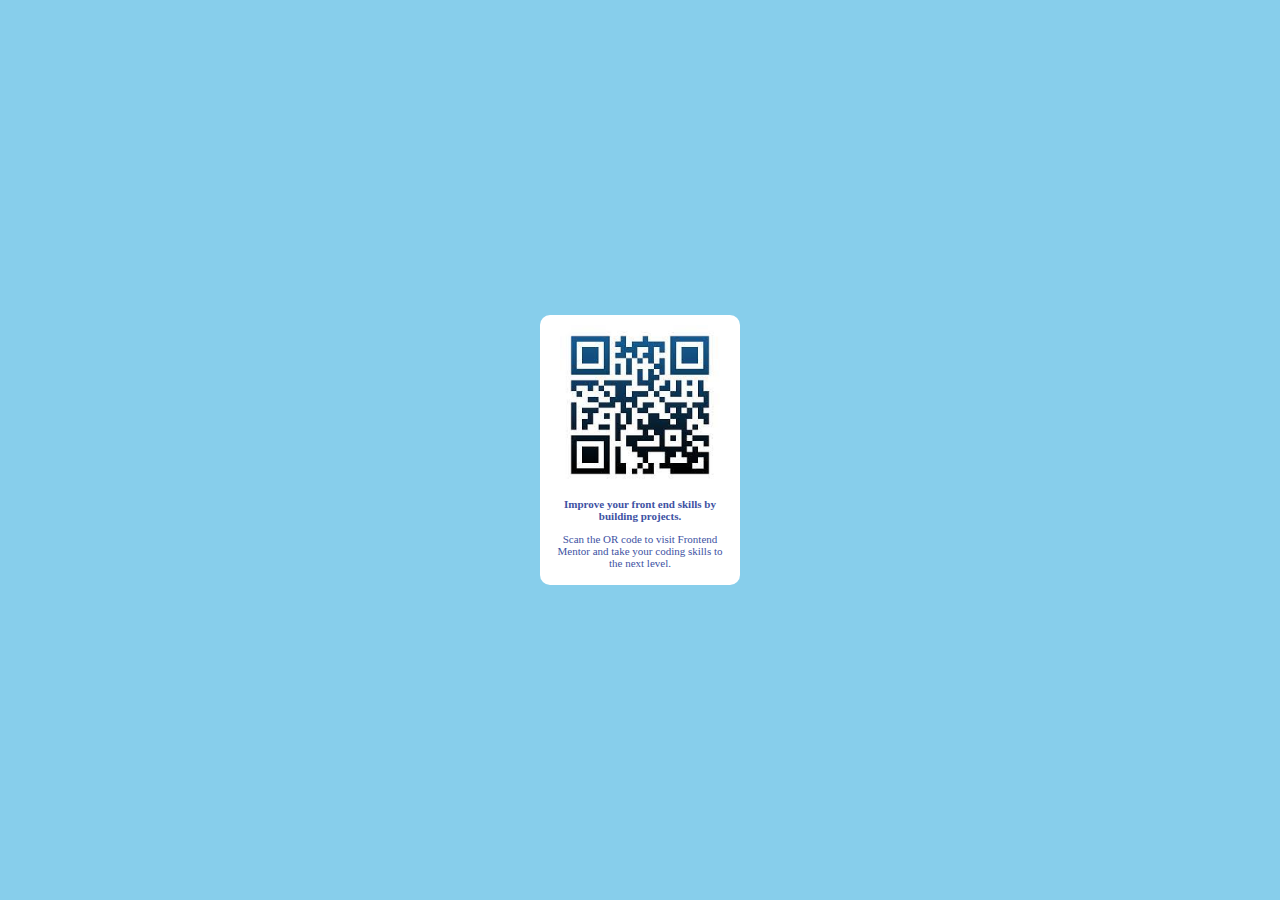
<file: index.html>
<!DOCTYPE html>
<html lang="en">
  <html>
  <head>
    <meta charset="UTF-8">
    <meta name="viewport" content="width=device-width, initial-scale=1.0"> 
    <link rel="stylesheet" href="style.css">
    <title>My Interactive Blog</title>
  </head>
  <body> 
    <div class="center-element">
      
      <img src="[data-uri]" alt="QR Code">
      
       <h2> Improve your front end skills  by building projects.</h2>
      
       <p> Scan the OR code to visit Frontend Mentor and take your coding skills to the next level.</p>
      </div>
  </body>
  </html>
</file>
<file: style.css>
body {
        background-color:skyblue;
        align-items: center;
      }
h2, P {
  font-size: 11px; 
  text-align: center;
  color: hsl(228, 45%, 44%);
}
div {
  background-color: white;
  height:250px;
  width: 180px;
  padding: 10px;
  text-align: center;
  border-radius:10px 
}
img {
  width: 160px;
  height:160px;
  border-radius: 10px;
}
.center-element {
  position: absolute;
  top: 50%;
  left: 50%;
  transform: translate(-50%, -50%);
}
</file>
